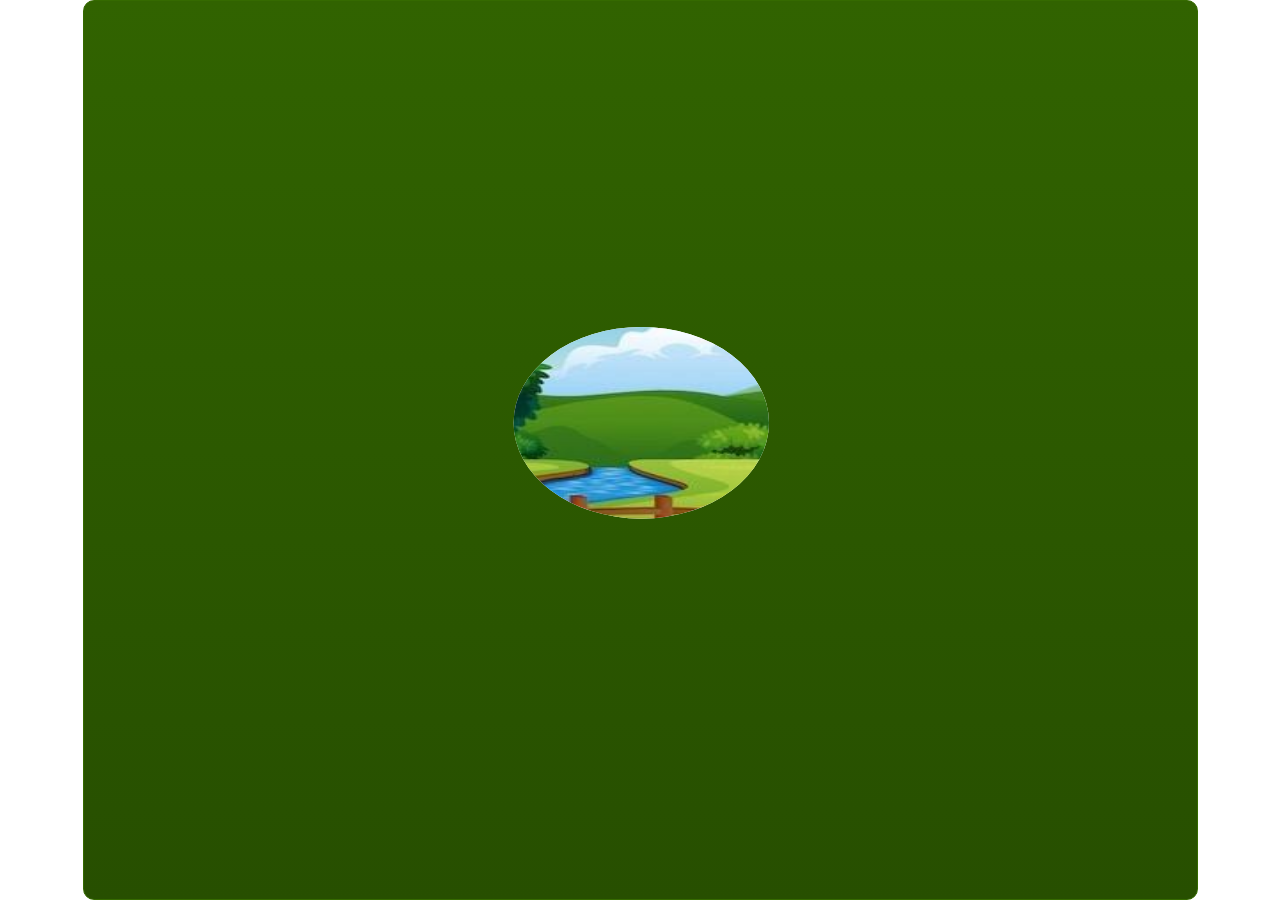
<file: index.html>
<!DOCTYPE HTML>
<html style="height: 100%;" lang="id-ID">
<head>
    
    <meta http-equiv="Content-Type" content="text/html;charset=utf-8">
    <!-- Created using Storyline 3 - http://www.articulate.com  -->
    <!-- version: 3.11.23355.0 -->

    <title>TESIS MEDIA PEMEBLAJARAN_IRA</title>
    <style>
        body {
            background: #ffffff;
            overflow: hidden;
        }

        html, body, table {
            height: 100%;
            width: 100%;
            margin: 0;
            padding: 0;
            border: 0;
        }

        table td {
            vertical-align: middle;
            text-align: center;
        }

        #nosupport {
            background: #f5f5f5;
            margin: 50px 65px;
            border: 1px solid #d5d5d5;
            width: calc(100% - 130px);
            height: calc(100% - 100px);
        }

        p {
            font-family: 'Helvetica Neue', Helvetica, Arial, Verdana, sans-serif;
            font-size: 12pt;
            color: #303030;
        }

        a {
            color: #2D9DDA;
            text-decoration: none !important;
        }

    </style>
    <script>
        var html5Supported = true;

    </script>
    <!--[if lte IE 9]><script>html5Supported = false;</script><![endif]-->

    <script type="text/javascript">

        function routePlayer() {

            var settings = {
                lmsEnabled: false,
                tincanEnabled: false,
                aoEnabled: false,
                runtimeOrder: [{"type":"html5","url":"story_html5.html"},{"type":"flash","url":"story_flash.html"}],
                warnOnCommitFail: false
            };

            var PARAM_WARN_ON_COMMIT = {name: 'warncommit', value: 1},
                    PARAM_LMS = {name: 'lms', value: 1},
                    PARAM_TINCAN = {name: 'tincan', value: true},
                    PARAM_AO = {name: 'aosupport', value: true};

            var detection = {
                agent: navigator.userAgent,

                flashEnabled: function() {
                    var description, version, flashAX,
                            plugin = navigator.plugins["Shockwave Flash"];

                    if (plugin != null) {
                        description = plugin.description.split(" ");
                        version = Number(description[description.length - 2]);

                        return (version >= 10) || isNaN(version);
                    } else {
                        try {
                            flashAX = new ActiveXObject("ShockwaveFlash.ShockwaveFlash.10");
                            return (flashAX != null);
                        } catch (e) {
                        }
                    }

                    return false;
                },
				
                isFlashWaiting: function() {
                    var html = '',
                    divFlash = document.getElementById('flashCheck'),
                    player;

                    html += '<object width="100px" height="100px" id="player" type="application/x-shockwave-flash">';
                    html += '<param name="name" value="player" />';
                    html += '<param name="wmode" value="opaque" />';
                    html += '<param name="allowScriptAccess" value="always" />';
                    html += '</object>';

                    divFlash.innerHTML = html;
                    player = document.getElementById('player');

                    return player != null && player.getBoundingClientRect().width > 0;
                },

                html5Enabled: function() {
                    return html5Supported;
                },

                ampEnabled: function() {
                    return ((this.isIOS() && this.isIPad()) || this.isAndroid());
                },

                isIOS: function() {
                    return (this.agent.indexOf("AppleWebKit/") > -1 && this.agent.indexOf("Mobile/") > -1)
                },

                isAndroid: function() {
                    return (this.agent.indexOf("Android") > -1);
                },

                isIPad: function() {
                    return (this.agent.indexOf("iPad") > -1);
                },

                isEdge: function() {
                    var hasGlCapability = (function() {
                        var canv = document.createElement('canvas'),
                            gl = canv.getContext('webgl') || canv.getContext('experimental-webgl');
                        canv = null;
                        return gl != null;
                    }());
                    return window.MSBlobBuilder != null && window.msCrypto == null && hasGlCapability;
                }
            };

            var router = {

                init: function() {
                    var i, url, launchInfo,
                        redirected = false,
                        order = settings.runtimeOrder,
                        launchMap = {
                            flash: {
                                isEnabled: 'flashEnabled',
                                getParams: 'getFlashParams',
                                delim: '?'
                            },
                            html5: {
                                isEnabled: 'html5Enabled',
                                getParams: 'getHtml5Params',
                                delim: '?'
                            },
                            amp: {
                                isEnabled: 'ampEnabled',
                                getParams: 'getAmpParams',
                                delim: '#'
                            }
                        };

                    if (document.location.search.toLowerCase().indexOf('forceflash') != -1) {
                        this.moveFlashToStartOfOrder(order);
                    }

                    for (i = 0; i < order.length; i++) {
                        launchInfo = launchMap[order[i].type];
                        url = order[i].url;

                        if (detection[launchInfo.isEnabled]()) {
                            this.redirect(url, this[launchInfo.getParams](), launchInfo.delim);
                            redirected = true;
                            break;
                        }
                    }

                    if (!redirected) {
                        if (
                            detection.isEdge() &&
                            order[0].type === 'flash' &&
                            detection.isFlashWaiting()
                        ) {
                            launchInfo = launchMap[order[0].type];
                            url = order[0].url;
                            this.redirect(url, this[launchInfo.getParams](), launchInfo.delim);
                        } else {
                            document.getElementById('nosupport').style.visibility = 'visible';
                        }
                    }
                },

                moveFlashToStartOfOrder: function (order) {
                    var i,
                        flashIndex = -1;
                    for (i = 0; i < order.length; i++) {
                        if (order[i].type == "flash") {
                            flashIndex = i;
                            break;
                        }
                    }
                    if (flashIndex != -1) {
                        order.splice(0, 0, order.splice(flashIndex, 1)[0]);
                    }
                },

                getQueryString: function (params) {
                    params = params || [];
                    var i,
                            queryString = document.location.search.substr(1),
                            paramArr = queryString.length > 0 ? queryString.split('&') : [];

                    for (i = 0; i < params.length; i++) {
                        paramArr.push([params[i].name, params[i].value].join('='));
                    }

                    return paramArr.join('&');
                },

                formatUrl: function (url, params, delim) {
                    delim = delim || '?';

                    var queryString = this.getQueryString(params);

                    if (queryString != null && queryString.length > 0) {
                        return [url, queryString].join(delim);
                    }

                    return url;
                },

                redirect: function (url, params, delim) {
                    window.location.replace(this.formatUrl(url, params, delim));
                },

                getFlashParams: function () {
                    return [];
                },

                getHtml5Params: function () {
                    var params = [];
                    if (settings.tincanEnabled) {
                        params.push(PARAM_TINCAN);
                    } else if (settings.lmsEnabled) {
                        params.push(PARAM_LMS);
                        if (settings.warnOnCommitFail) {
                            params.push(PARAM_WARN_ON_COMMIT);
                        }
                    }

                    return params;
                },

                getAmpParams: function () {
                    var tincanProto = settings.aoEnabled || settings.tincanEnabled,
                            params = [];
                    // build AMP params
                    if (tincanProto) {
                        params.push(PARAM_TINCAN);
                        if (settings.aoEnabled) {
                            params.push(PARAM_AO);
                        }
                    }
                    return params;
                }
            };

            router.init();
        };

    </script>
</head>
<body onload="routePlayer()" style="height: 100%;">
<div id="nosupport" style="visibility: hidden;">
    <table>
        <tr>
            <td>
                <p>
                    <svg xmlns="http://www.w3.org/2000/svg" width="90.2" height="74.9" viewBox="0 0 90 75" version="1.1">
                        <g transform="scale(.1)">
                            <path d="m409 7c54-25 106 20 130 66 106 170 213 340 320 510 17 28 32 63 19 96-14 36-55 51-91 51-224 1-448 0-672 0-35 1-76-3-100-33-26-32-15-77 5-108 107-173 216-344 324-517 16-26 35-53 65-65z"
                                  fill="#4c4c4c"></path>
                            <path d="m419 57c26-20 55 4 68 27 109 174 218 348 328 522 9 17 23 35 17 55-11 20-36 18-55 19-224 0-447 0-670 0-20-1-46 1-57-19-5-18 6-34 14-48 109-174 218-348 327-522 9-12 17-25 28-34z"
                                  fill="#f5f5f5"></path>
                            <path d="m429 179c25-12 58 8 56 35-1 81-5 161-10 242 2 32-49 39-57 9-7-73-6-146-11-219-1-24-4-56 22-67zM430 539 430 539 430 539c45-24 80 53 32 72-45 24-80-53-32-72z"
                                  fill="#4c4c4c"></path>
                        </g>
                    </svg>
                </p>
                <p>This course cannot be played.</p>
                <p><a href="https://ipc.articulate.com/slw/3/en/cannotplay/">Learn More</a></p>

            </td>
        </tr>
    </table>
</div>
<div id="flashCheck" style="visibility: hidden" >
</div>
</body>
</html>
</file>
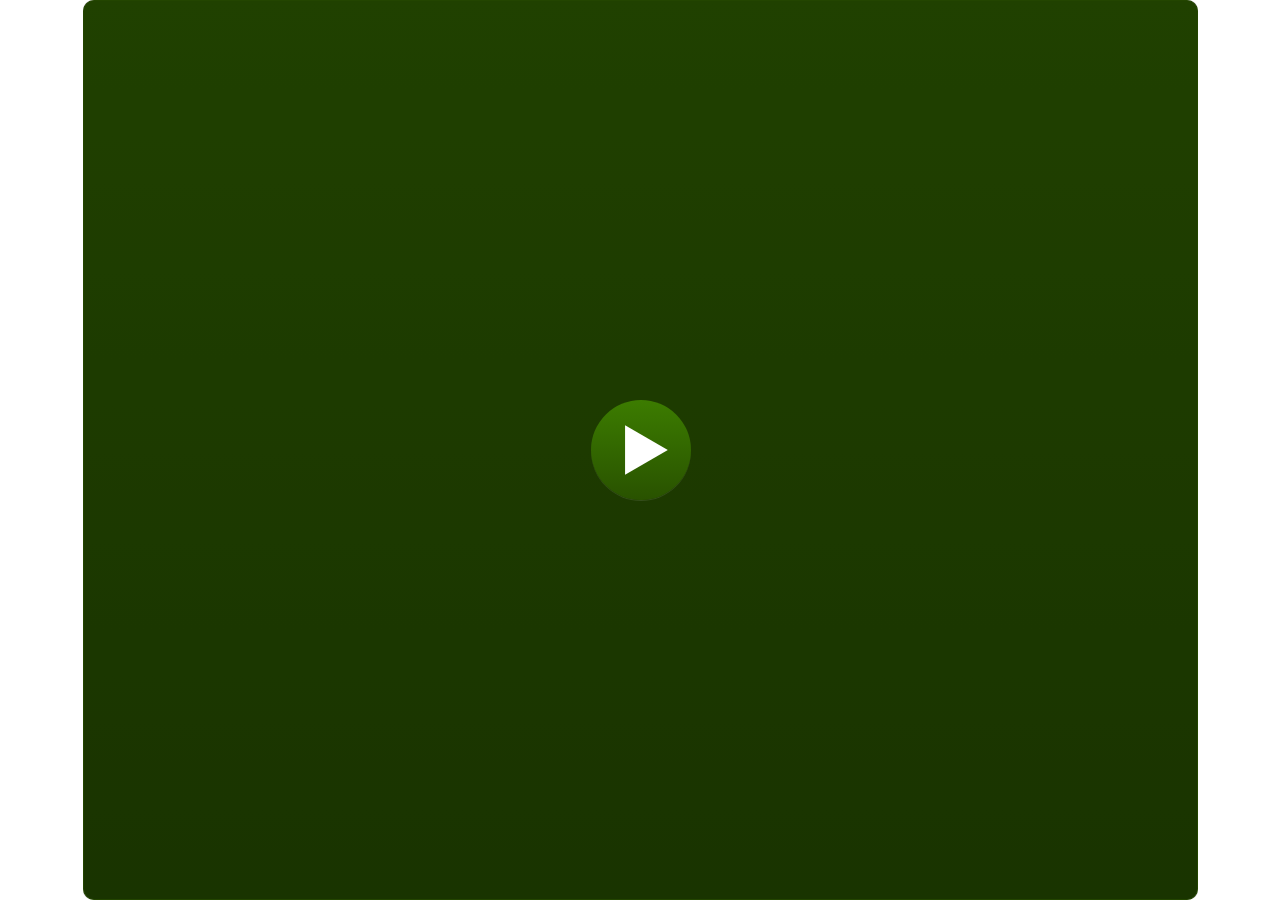
<file: story_html5.html>
<!DOCTYPE html>
<html lang="id-ID">
<head>
  <meta charset="utf-8">
  <!-- Created using Storyline 3 - http://www.articulate.com  -->
  <!-- version: 3.11.23355.0 -->
  <title>TESIS MEDIA PEMEBLAJARAN_IRA</title>
  <meta http-equiv="x-ua-compatible" content="IE=edge" />
  <meta name="viewport" content="width=device-width, initial-scale=1.0, user-scalable=no, shrink-to-fit=no, minimal-ui" />
  <meta name="apple-mobile-web-app-capable" content="yes" />
  <style>
    html, body { height: 100%; padding: 0; margin: 0 }
    #app { height: 100%; width: 100%; }
  </style>
  
  <script>window.THREE = { };</script>
</head>
<body style="background: #FFFFFF" class="cs-HTML theme-classic">
  <!-- 360 -->
  <script>!function(e){function n(e,i){return e.test(i)}function i(e){var i=e||navigator.userAgent,o=i.split("[FBAN");if(void 0!==o[1]&&(i=o[0]),this.apple={phone:n(t,i),ipod:n(d,i),tablet:!n(t,i)&&n(s,i),device:n(t,i)||n(d,i)||n(s,i)},this.amazon={phone:n(h,i),tablet:!n(h,i)&&n(a,i),device:n(h,i)||n(a,i)},this.android={phone:n(h,i)||n(b,i),tablet:!n(h,i)&&!n(b,i)&&(n(a,i)||n(r,i)),device:n(h,i)||n(a,i)||n(b,i)||n(r,i)},this.windows={phone:n(l,i),tablet:n(p,i),device:n(l,i)||n(p,i)},this.other={blackberry:n(f,i),blackberry10:n(u,i),opera:n(c,i),firefox:n(A,i),chrome:n(w,i),device:n(f,i)||n(u,i)||n(c,i)||n(A,i)||n(w,i)},this.seven_inch=n(v,i),this.any=this.apple.device||this.android.device||this.windows.device||this.other.device||this.seven_inch,this.phone=this.apple.phone||this.android.phone||this.windows.phone,this.tablet=this.apple.tablet||this.android.tablet||this.windows.tablet,"undefined"==typeof window)return this}function o(){var e=new i;return e.Class=i,e}var t=/iPhone/i,d=/iPod/i,s=/iPad/i,b=/(?=.*\bAndroid\b)(?=.*\bMobile\b)/i,r=/Android/i,h=/(?=.*\bAndroid\b)(?=.*\bSD4930UR\b)/i,a=/(?=.*\bAndroid\b)(?=.*\b(?:KFOT|KFTT|KFJWI|KFJWA|KFSOWI|KFTHWI|KFTHWA|KFAPWI|KFAPWA|KFARWI|KFASWI|KFSAWI|KFSAWA)\b)/i,l=/IEMobile/i,p=/(?=.*\bWindows\b)(?=.*\bARM\b)/i,f=/BlackBerry/i,u=/BB10/i,c=/Opera Mini/i,w=/(CriOS|Chrome)(?=.*\bMobile\b)/i,A=/(?=.*\bFirefox\b)(?=.*\bMobile\b)/i,v=new RegExp("(?:Nexus 7|BNTV250|Kindle Fire|Silk|GT-P1000)","i");"undefined"!=typeof module&&module.exports&&"undefined"==typeof window?module.exports=i:"undefined"!=typeof module&&module.exports&&"undefined"!=typeof window?module.exports=o():"function"==typeof define&&define.amd?define("isMobile",[],e.isMobile=o()):e.isMobile=o()}(this);
    window.isMobile.apple.tablet = window.isMobile.apple.tablet ||
      (navigator.platform === 'MacIntel' && navigator.maxTouchPoints > 1);
    window.isMobile.apple.device = window.isMobile.apple.device || window.isMobile.apple.tablet;
    window.isMobile.tablet = window.isMobile.tablet || window.isMobile.apple.tablet;
    window.isMobile.any = window.isMobile.any || window.isMobile.apple.tablet;
  </script>

  <div id="focus-sink" aria-hidden="true" tabIndex="-1"></div>

  <div id="preso"></div>
  <script>
    window.DS = {};
    window.globals = {
      DATA_PATH_BASE: '',
      HAS_FRAME: true,
      HAS_SLIDE: true,

      lmsPresent: false,
      tinCanPresent: false,
      cmi5Present: false,
      aoSupport: false,
      scale: 'show all',
      captureRc: false,
      browserSize: 'optimal',
      bgColor: '#FFFFFF',
      features: '',
      themeName: 'classic',
      preloaderColor: '#FFFFFF',
      suppressAnalytics: false,
      productChannel: 'perpetual',
      publishSource: 'storyline',
      aid: '',
      cid: '46b1bd1f-98cd-4e80-8022-11181167accf',
      playerVersion: '3.11.23355.0',
      maxIosVideoElements: 5,

      
      parseParams: function(qs) {
        if (window.globals.parsedParams != null) {
          return window.globals.parsedParams;
        }
        qs = (qs || window.location.search.substr(1)).split('+').join(' ');
        var params = {},
            tokens,
            re = /[?&]?([^=]+)=([^&]*)/g;

        while (tokens = re.exec(qs)) {
          params[decodeURIComponent(tokens[1]).trim()] =
            decodeURIComponent(tokens[2]).trim();
        }
        window.globals.parsedParams = params;
        return params;
      }

    };

    (function() {

      var classTypes = [ 'desktop', 'mobile', 'phone', 'tablet' ];

      var addDeviceClasses = function(prefix, testObj) {
        var curr, i;
        for (i = 0; i < classTypes.length; i++) {
          curr = classTypes[i];
          if (testObj[curr]) {
            document.body.classList.add(prefix + curr);
          }
        }
      };

      var params = window.globals.parseParams(),
          isDevicePreview = params.devicepreview === '1',
          isPhoneOverride = params.deviceType === 'phone' || (isDevicePreview && params.phone == '1'),
          isTabletOverride = (params.deviceType === 'tablet' || isDevicePreview) && !isPhoneOverride,
          isMobileOverride = isPhoneOverride || isTabletOverride;

      var deviceView = {
        desktop: !window.isMobile.any && !isMobileOverride,
        mobile: window.isMobile.any || isMobileOverride,
        phone: isPhoneOverride || (window.isMobile.phone && !isTabletOverride),
        tablet: isTabletOverride || window.isMobile.tablet
      };

      window.globals.deviceView = deviceView;
      window.isMobile.desktop = !window.isMobile.any;
      window.isMobile.mobile = window.isMobile.any;

      addDeviceClasses('view-', deviceView);

    })();
  </script>
  
  <script src='story_content/user.js' type=text/javascript></script>
  <div class="slide-loader"></div>

  <script type="text/javascript">
    if (window.globals.deviceView.isMobile) { var doc = document, loader = doc.body.querySelector('.slide-loader'); [ 1, 2, 3 ].forEach(function(n) { var d = doc.createElement('div'); d.style.backgroundColor = window.globals.preloaderColor; d.classList.add('mobile-loader-dot'); d.classList.add('dot' + n); loader.appendChild(d); }); }
  </script>

  <div class="mobile-load-title-overlay" style="display: none">
    <div class="mobile-load-title">TESIS MEDIA PEMEBLAJARAN_IRA</div>
  </div>

  <div class="mobile-chrome-warning"></div>

  <script>
    
    if (window.autoSpider && window.vInterfaceObject) {
      document.querySelector('.mobile-load-title-overlay').style.display = 'none';
    }
  </script>

  

  <link rel="stylesheet" href="html5/data/css/output.min.css" data-noprefix />
</body>
<script src="html5/lib/scripts/ds-bootstrap.min.js"></script>
</html>
</file>
